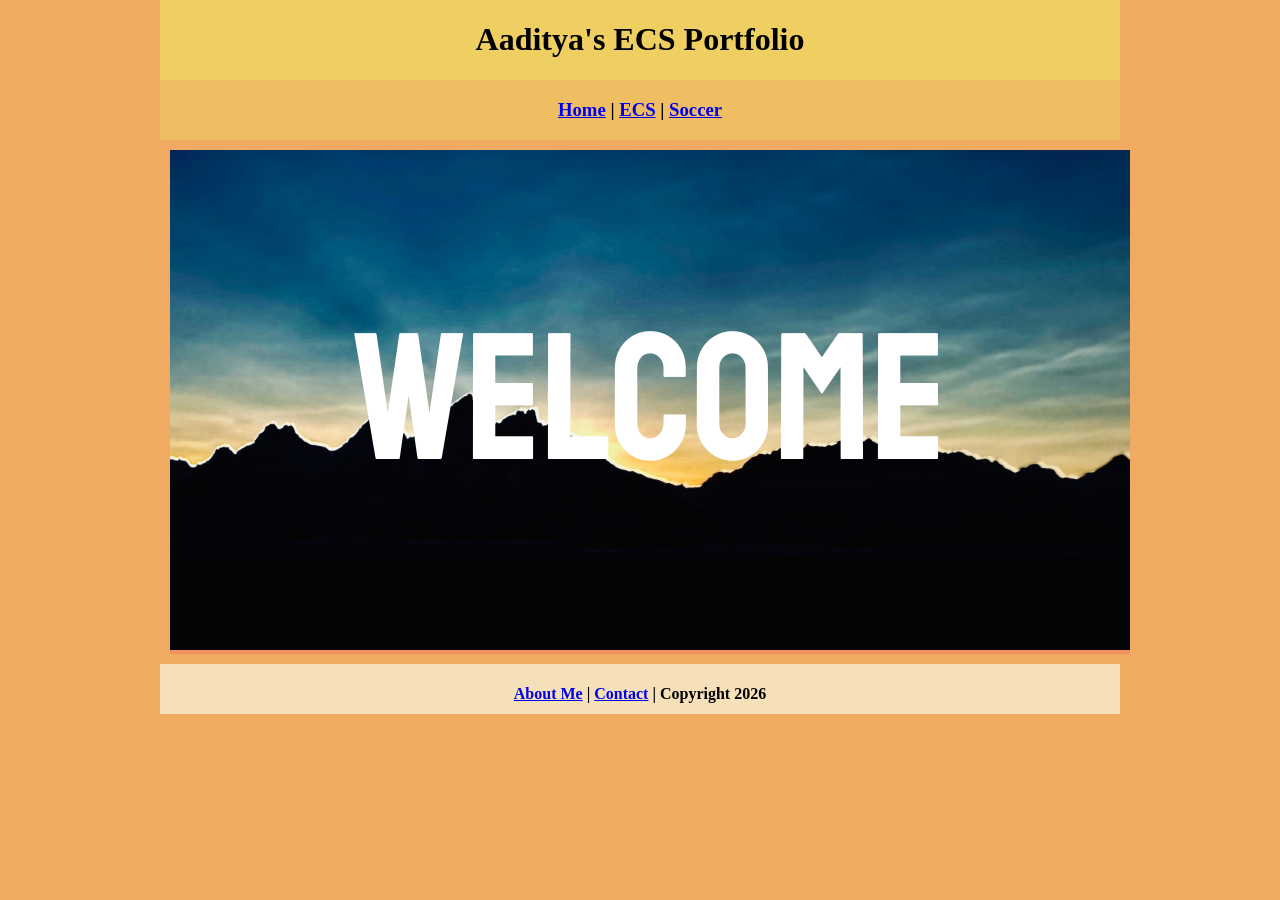
<file: index.html>
<!DOCTYPE html>
<html class="homePage">
<head>
	<!-- This is a comment! Text here will be ignored by the browser. -->
	<meta charset="UTF-8">
	<title>Aaditya's ECS Portfolio</title>
	<link href="myCSS.css" rel="stylesheet" type="text/css">
</head>
<body>
<div class="container">
  <div class="header">
  	<h1>Aaditya's ECS Portfolio</h1>
  </div>
  <div class="nav">
    <h3><a href="index.html">Home</a> | <a href="ECS/index.html">ECS</a> | <a href="Soccer/index.html">Soccer</a></h3>
  </div>
  <div class="content">
	  <img src="images/mountain.png" alt="Welcome" width="960" >
  </div>
  <div class="footer">
    <h4><a href="aboutme.html">About Me</a> | <a href="mailto:425602@graniteschools.org">Contact</a> | Copyright 2026</h4>
  </div>
</div>
</body>
</html>
</file>
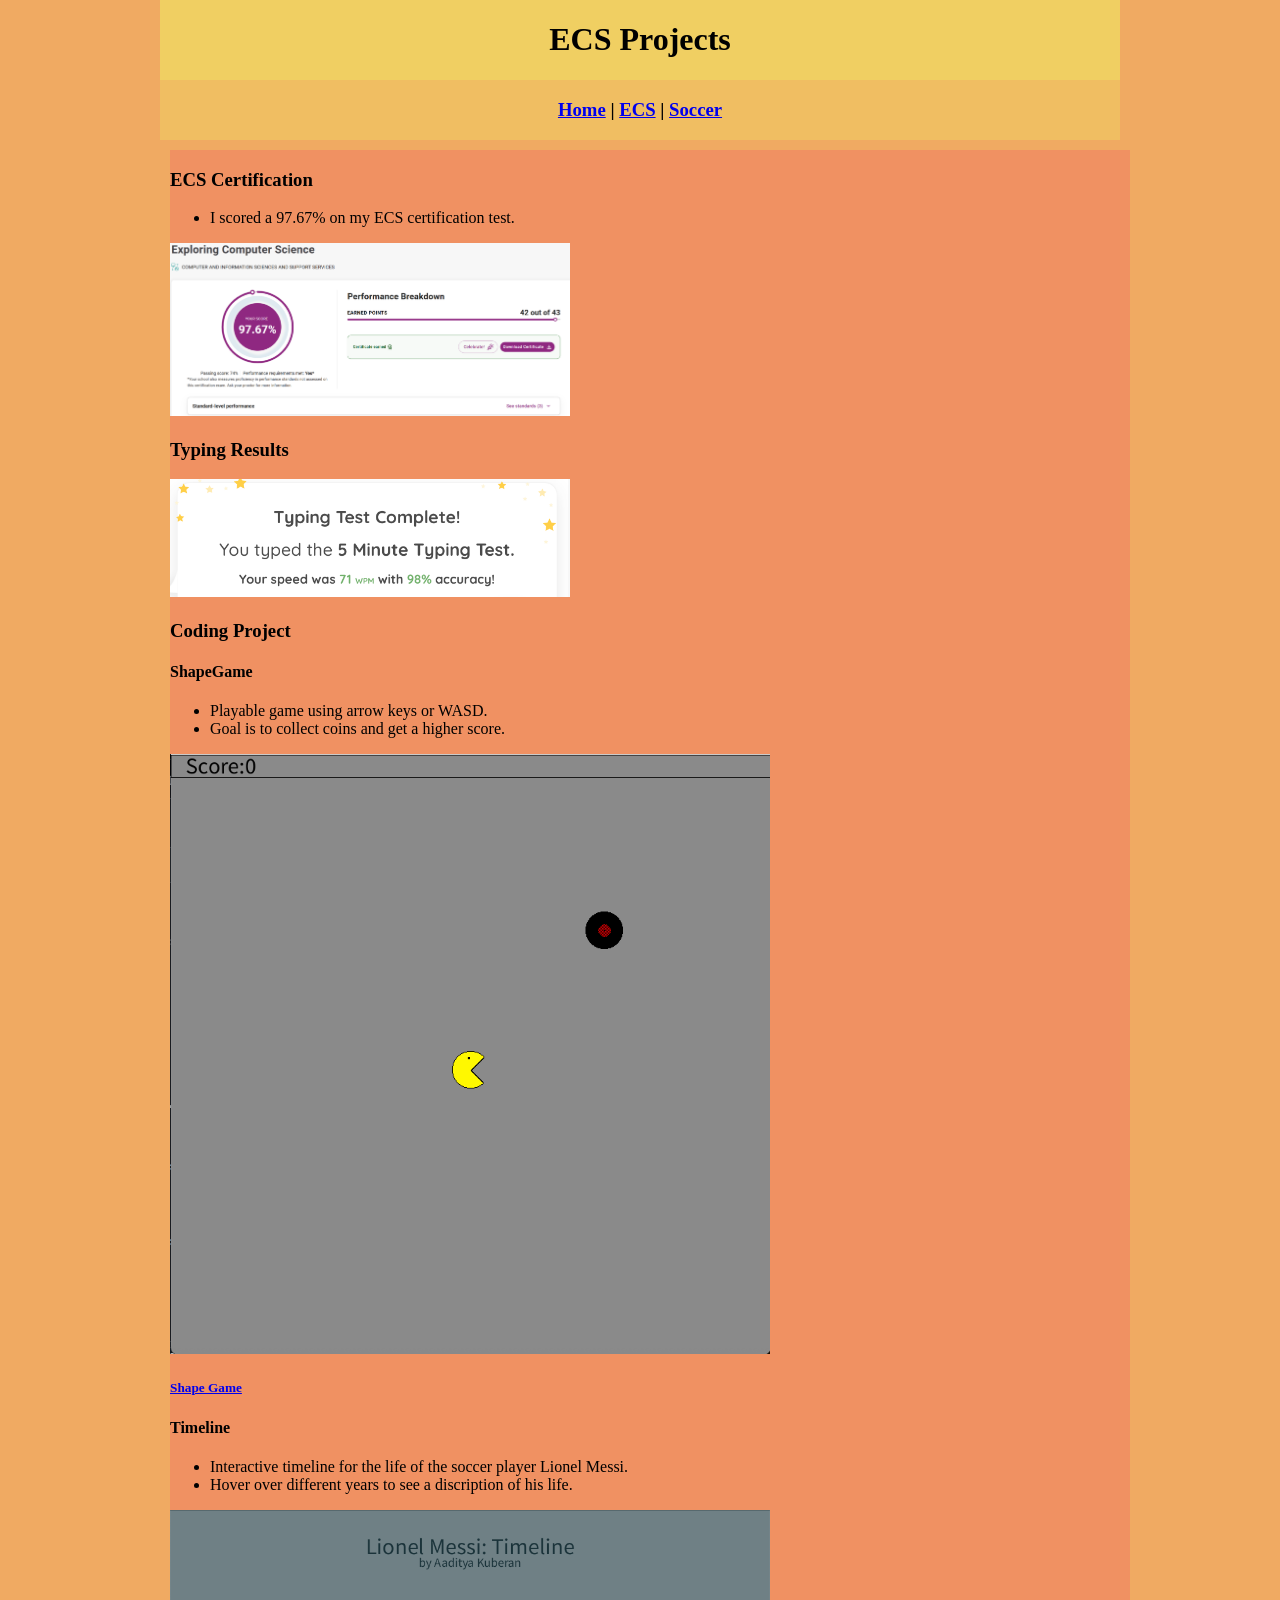
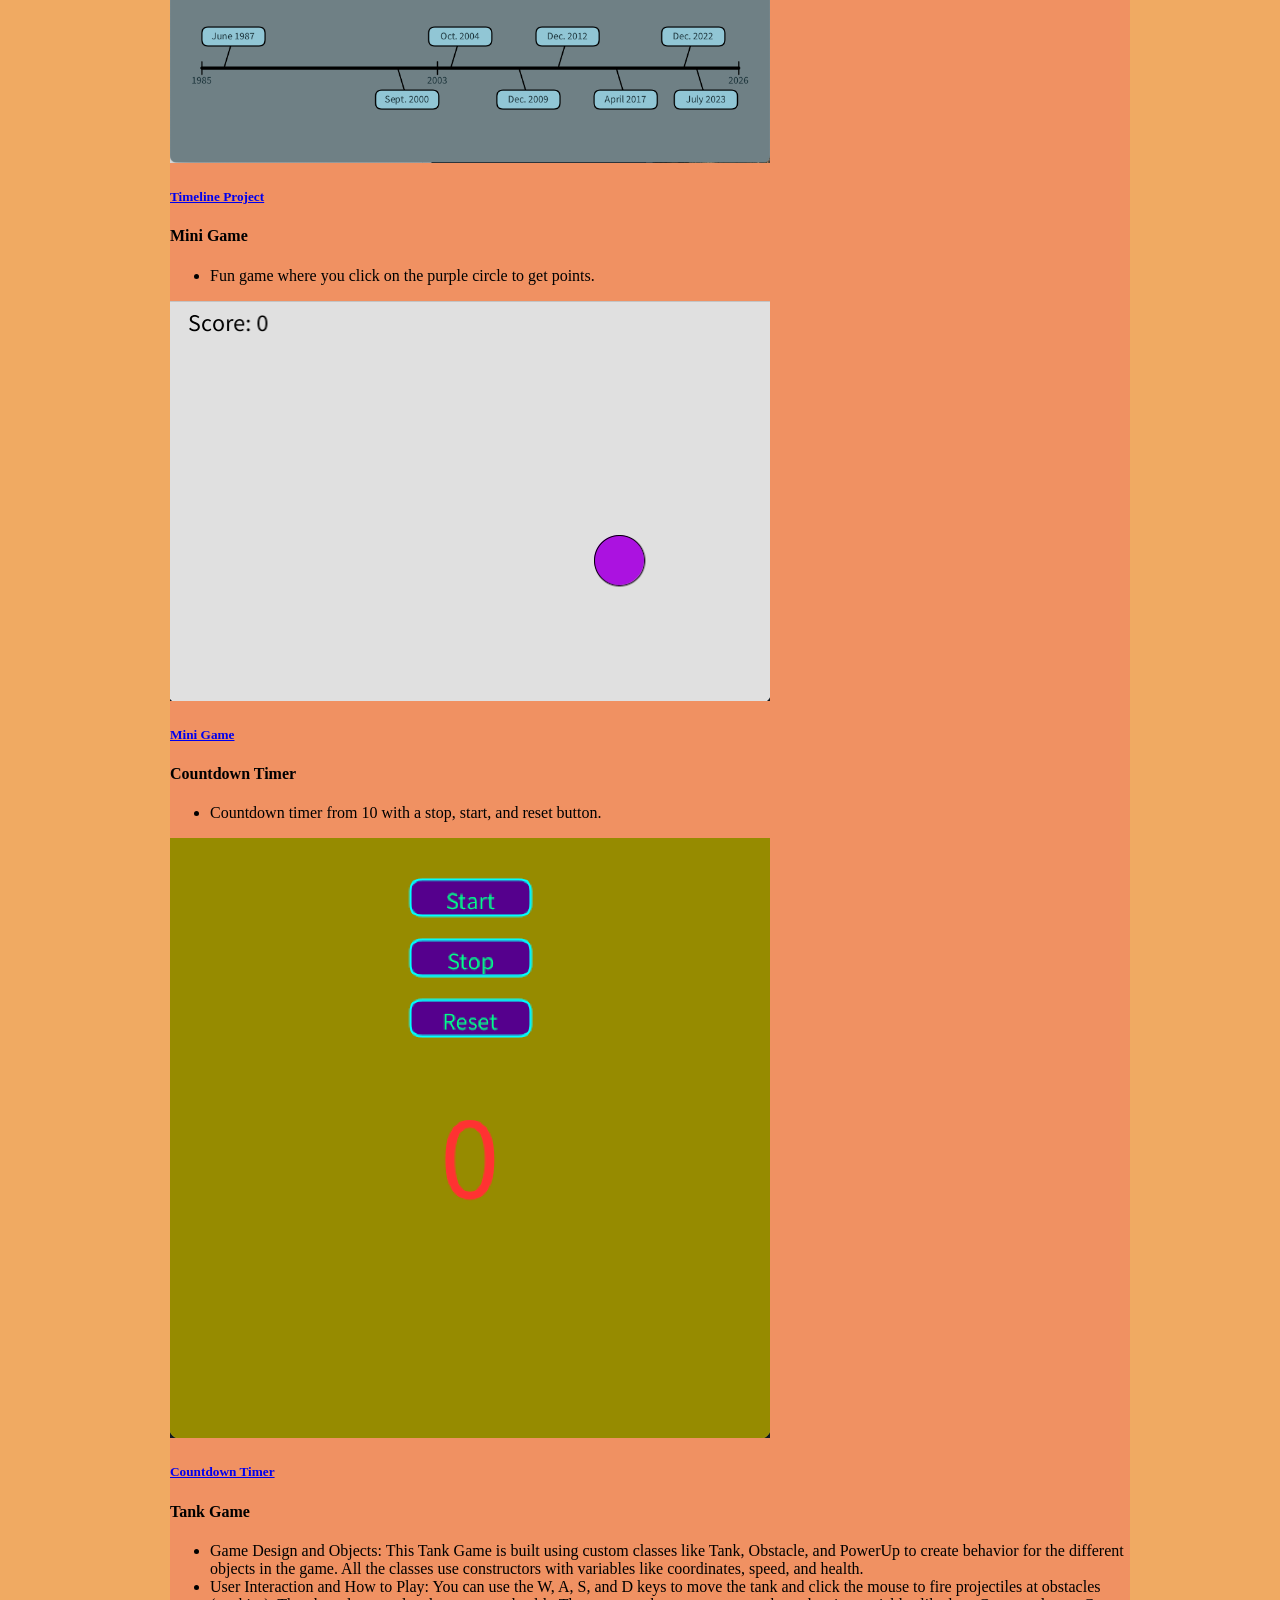
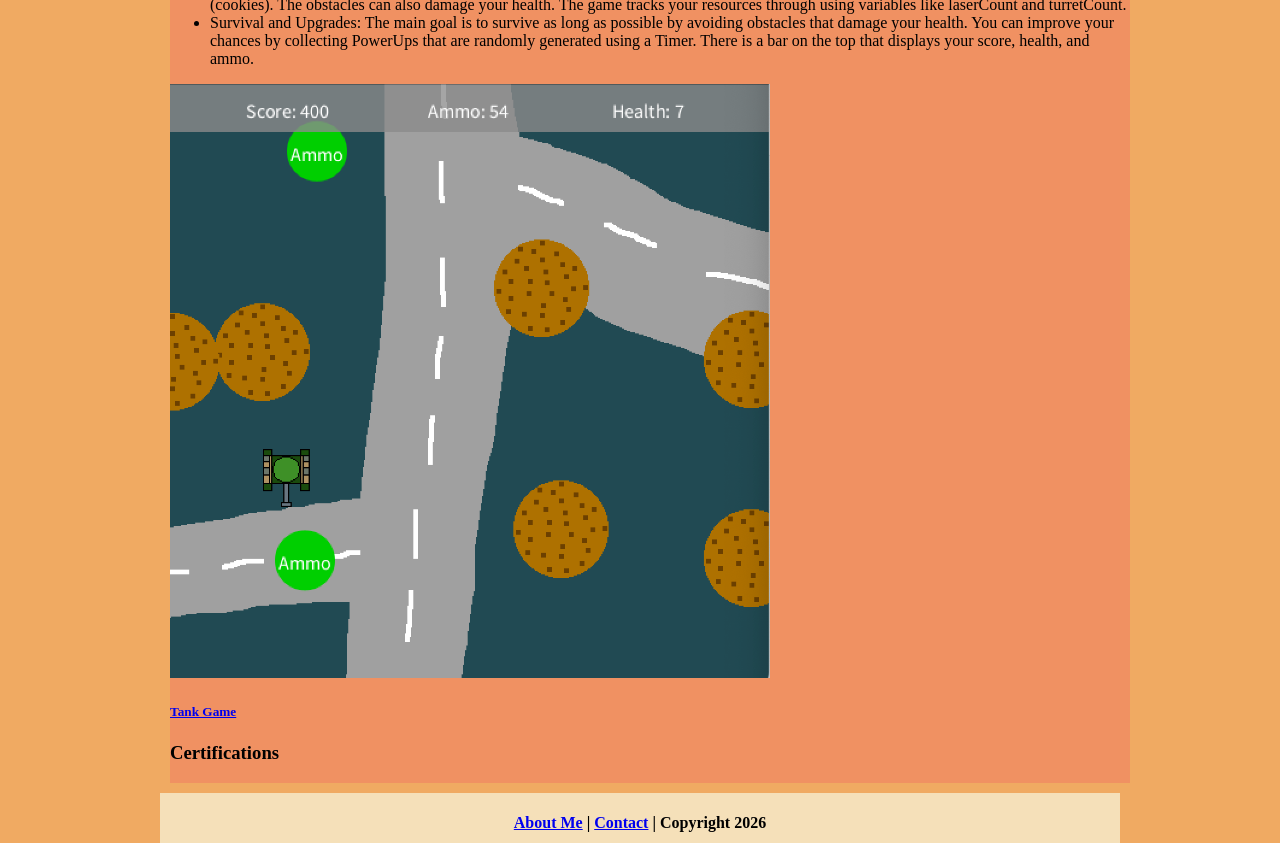
<file: ECS/index.html>
<!DOCTYPE html>
<html class="homePage">
<head>
	<!-- This is a comment! Text here will be ignored by the browser. -->
	<meta charset="UTF-8">
	<title>ECS Projects</title>
	<link href="../myCSS.css" rel="stylesheet" type="text/css">
</head>
<body>
<div class="container">
  <div class="header">
  	<h1>ECS Projects</h1>
  </div>
  <div class="nav">
    <h3><a href="../index.html">Home</a> | <a href="index.html">ECS</a> | <a href="../Soccer/index.html">Soccer</a></h3>
  </div>
  <div class="content">
	<h3>ECS Certification</h3>
	  <ul>
		<li> I scored a 97.67% on my ECS certification test. </li>
 	  </ul>
	  <img src="../images/ECScertificate.png" alt="ECS Certification" width="400"/>
	<h3>Typing Results</h3>
	  <img src="../images/TypingSpeedTest.png" alt="Typing Speed" width="400"/>
	<h3>Coding Project</h3>
	  <h4> ShapeGame </h4>
 		<ul>
			<li> Playable game using arrow keys or WASD. </li>
 			<li> Goal is to collect coins and get a higher score.</li>
 		</ul>
  		<img src="../images/Shapegame.png" alt="Shape" width="600" >
		<h5> <a href="ShapeGame.pde">Shape Game</a></h5>
	  <h4> Timeline </h4>
		 <ul>
			 <li>Interactive timeline for the life of the soccer player Lionel Messi.</li>
			 <li>Hover over different years to see a discription of his life.</li>
		 </ul>
		 <img src="../images/Timeline.png" alt="Timeline" width="600" >
		 <h5><a href="timeline.pde">Timeline Project</a></h5>
	  <h4> Mini Game </h4>
		 <ul>
			 <li>Fun game where you click on the purple circle to get points.</li>
		 </ul>
		 <img src="../images/Minigame.png" alt="Mini Game" width="600" >
		 <h5><a href="Mini_Game.pde">Mini Game</a></h5>
	  <h4> Countdown Timer </h4>
		 <ul>
			 <li>Countdown timer from 10 with a stop, start, and reset button.</li>
		 </ul>
		 <img src="../images/timer.png" alt="Countdown Timer" width="600" >
		 <h5><a href="Timer.pde.zip">Countdown Timer</a></h5>
	  <h4> Tank Game </h4>
		 <ul>
			 <li>Game Design and Objects: This Tank Game is built using custom classes like Tank, Obstacle, and PowerUp to create behavior for the different objects in the game. All the classes use constructors with variables like coordinates, speed, and health.</li>
			 <li>User Interaction and How to Play: You can use the W, A, S, and D keys to move the tank and click the mouse to fire projectiles at obstacles (cookies). The obstacles can also damage your health. The game tracks your resources through using variables like laserCount and turretCount.</li>
			 <li>Survival and Upgrades: The main goal is to survive as long as possible by avoiding obstacles that damage your health. You can improve your chances by collecting PowerUps that are randomly generated using a Timer. There is a bar on the top that displays your score, health, and ammo.</li>
		 </ul>
		 <img src="../images/TankGame.png" alt="TankGame" width="600" >
		 <h5><a href="https://github.com/AadityaK-coder/ECSportfolio/tree/main/ECS/TankGame">Tank Game</a></h5>
	<h3>Certifications</h3>
  </div>
  <div class="footer">
    <h4><a href="../aboutme.html">About Me</a> | <a href="mailto:425602@graniteschools.org">Contact</a> | Copyright 2026</h4>
  </div>
</div>
</body>
</html>
</file>
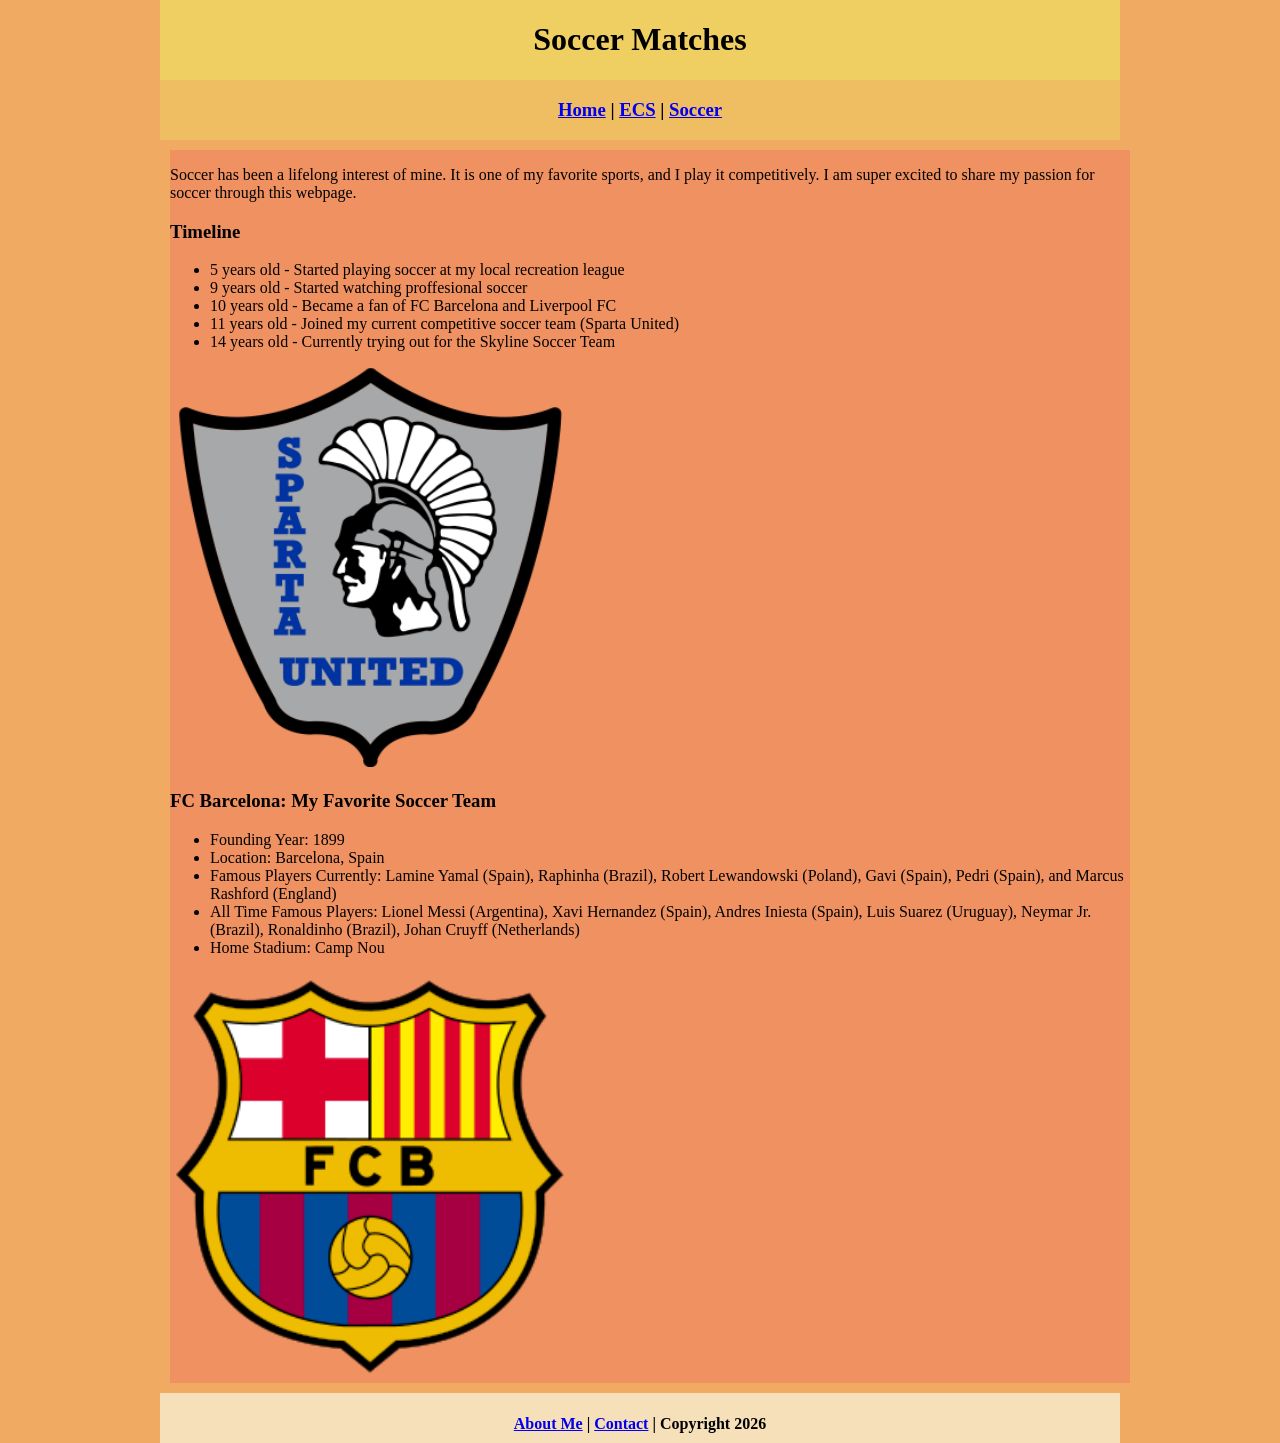
<file: Soccer/index.html>
<!DOCTYPE html>
<html class="homePage">
<head>
	<!-- This is a comment! Text here will be ignored by the browser. -->
	<meta charset="UTF-8">
	<title>Soccer Matches</title>
	<link href="../myCSS.css" rel="stylesheet" type="text/css">
</head>
<body>
<div class="container">
  <div class="header">
  	<h1>Soccer Matches</h1>
  </div>
  <div class="nav">
    <h3><a href="../index.html">Home</a> | <a href="../ECS/index.html">ECS</a> | <a href="index.html">Soccer</a></h3>
  </div>
  <div class="content">
	<p>Soccer has been a lifelong interest of mine. It is one of my favorite sports, and I play it competitively. I am super excited to share my passion for soccer through this webpage.</p>
 	<h3>Timeline</h3>
		<ul>
			<li>5 years old - Started playing soccer at my local recreation league</li>
			<li>9 years old - Started watching proffesional soccer</li>
			<li>10 years old - Became a fan of FC Barcelona and Liverpool FC</li>
			<li>11 years old - Joined my current competitive soccer team (Sparta United)</li>
			<li>14 years old - Currently trying out for the Skyline Soccer Team</li>
		</ul>
		<a href="https://spartaunited.org">
			<img src="../images/logo.png" alt="Sparta United Logo" width="400"/>
		</a>
	  <h3>FC Barcelona: My Favorite Soccer Team</h3>
	  <ul>
		  <li>Founding Year: 1899</li>
		  <li>Location: Barcelona, Spain</li>
		  <li>Famous Players Currently: Lamine Yamal (Spain), Raphinha (Brazil), Robert Lewandowski (Poland), Gavi (Spain), Pedri (Spain), and Marcus Rashford (England)</li>
		  <li>All Time Famous Players: Lionel Messi (Argentina), Xavi Hernandez (Spain), Andres Iniesta (Spain), Luis Suarez (Uruguay), Neymar Jr. (Brazil), Ronaldinho (Brazil), Johan Cruyff (Netherlands)</li>
		  <li>Home Stadium: Camp Nou</li>
	  </ul>
	  <a href="https://www.fcbarcelona.com/en/">
		  <img src="../images/FC_Barcelona_(crest).svg.png" alt="Barcelona Logo" width="400">		
	  </a>
	  
  </div>
  <div class="footer">
    <h4><a href="../aboutme.html">About Me</a> | <a href="mailto:425602@graniteschools.org">Contact</a> | Copyright 2026</h4>
  </div>
</div>
</body>
</html>
</file>
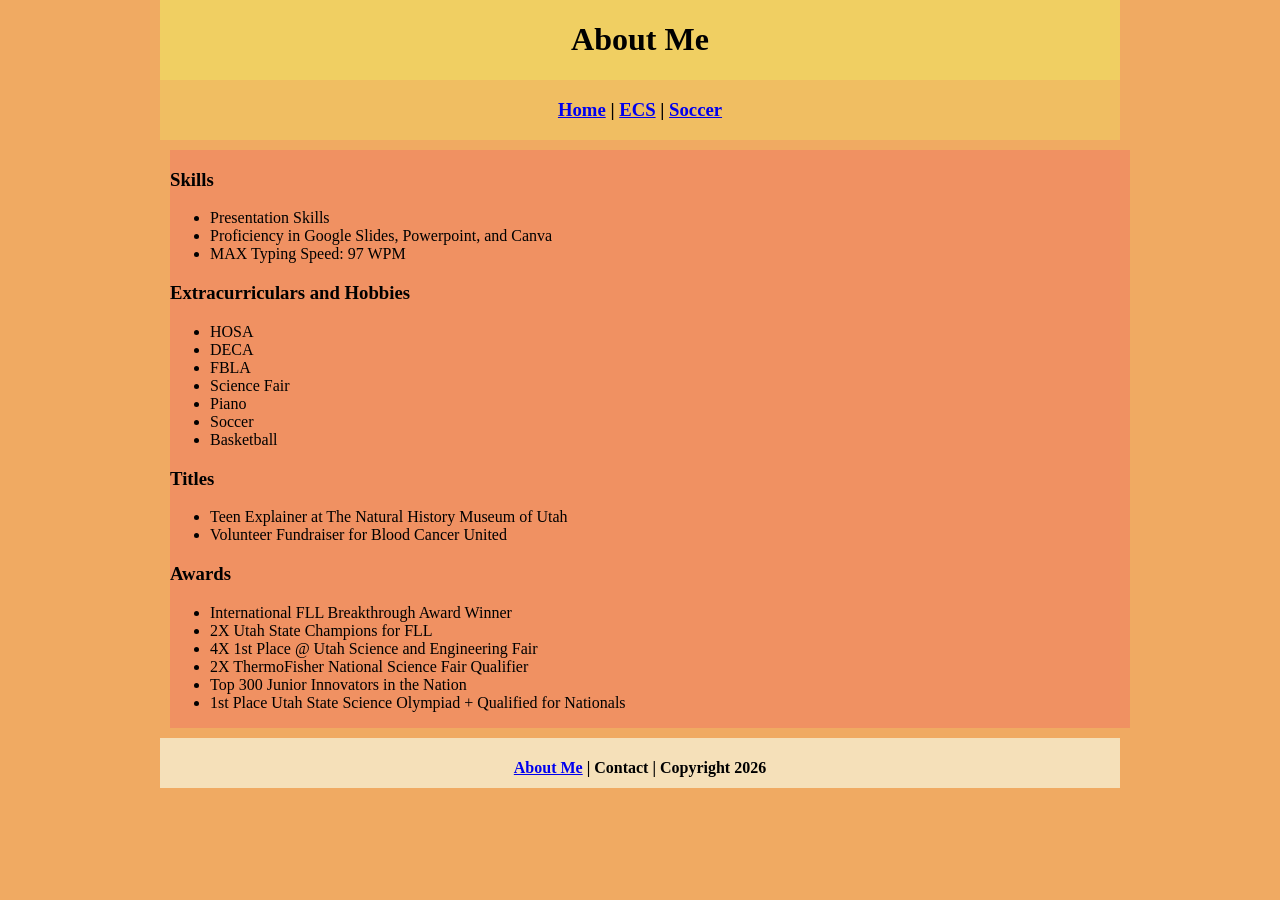
<file: aboutme.html>
<!DOCTYPE html>
<html class="homePage">
<head>
	<!-- This is a comment! Text here will be ignored by the browser. -->
	<meta charset="UTF-8">
	<title>About Me</title>
	<link href="myCSS.css" rel="stylesheet" type="text/css">
</head>
<body>
<div class="container">
  <div class="header">
  	<h1>About Me</h1>
  </div>
  <div class="nav">
    <h3><a href="index.html">Home</a> | <a href="ECS/index.html">ECS</a> | <a href="index.html">Soccer</a></h3>
  </div>
  <div class="content">
	  <h3>Skills</h3>
	  	<ul>
		  <li>Presentation Skills</li>
		  <li>Proficiency in Google Slides, Powerpoint, and Canva</li>
		  <li>MAX Typing Speed: 97 WPM</li>
		</ul>
	  <h3>Extracurriculars and Hobbies</h3>
	  	<ul>
		  <li>HOSA</li>
		  <li>DECA</li>
		  <li>FBLA</li>
		  <li>Science Fair</li>
		  <li>Piano</li>
		  <li>Soccer</li>
		  <li>Basketball</li>	
		</ul>
	  <h3>Titles</h3>
	  	<ul>
		  <li>Teen Explainer at The Natural History Museum of Utah</li>
		  <li>Volunteer Fundraiser for Blood Cancer United</li>
		</ul>
	  <h3>Awards</h3>
	  	<ul>
		  <li>International FLL Breakthrough Award Winner</li>
		  <li>2X Utah State Champions for FLL</li>
		  <li>4X 1st Place @ Utah Science and Engineering Fair</li>
		  <li>2X ThermoFisher National Science Fair Qualifier</li>
		  <li>Top 300 Junior Innovators in the Nation</li>
		  <li>1st Place Utah State Science Olympiad + Qualified for Nationals</li>
		</ul>
  </div>
  <div class="footer">
    <h4><a href="aboutme.html">About Me</a> | Contact | Copyright 2026</h4>
  </div>
</div>
</body>
</html>
</file>
<file: myCSS.css>
@charset "UTF-8";
/* This is a comment! Text here will be ignored by the browser. */
body {
	margin: 0 auto;
}
.homePage {
	background: #F0AA62;
}
.container {
	width: 960px;
	margin: 0 auto;
}
.header {
	background: #F0CF62;
	text-align: center;
	margin: 0px;
	padding: 5;
	float: left;
	width: 100%;
	height: 80px;
	
}
.nav {
	background: #F0BE62;
	margin: 0px;
	padding: 5;
	float: left;
	width: 100%;
	height: 60px;
	text-align: center;
}
.content {
	background: #F09162;
	margin: 10px;
	float: left;
	width: 100%;
	text-align: left;
}
.footer {
	background: #F5E0B9;
	margin: 0px;
	float: left;
	width: 100%;
	height: 50px;
	text-align: center;
}
</file>
